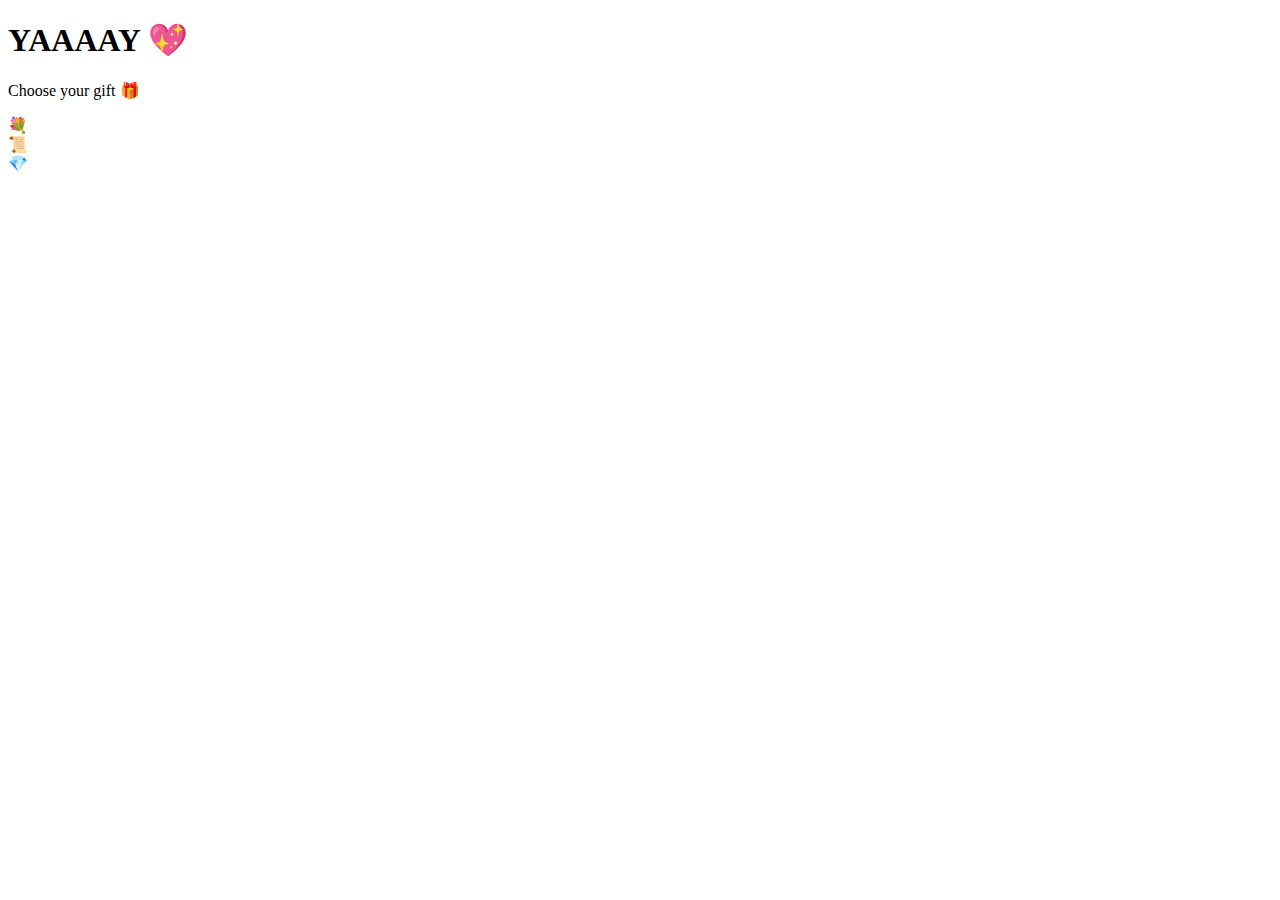
<file: yes.html>
<!DOCTYPE html>
<html lang="en">
<head>
  <meta charset="UTF-8">
  <title>YAAAAY 💖</title>
  <link rel="stylesheet" href="style.css">
</head>
<body>

  <h1>YAAAAY 💖</h1>
  <p class="choose-text">Choose your gift 🎁</p>

  <div class="gift-container">
    <div class="gift" onclick="window.location.href='gift1.html'">💐</div>
    <div class="gift" onclick="window.location.href='gift2.html'">📜</div>
    <div class="gift" onclick="window.location.href='gift3.html'">💎</div>
  </div>

</body>
</html>
</file>
<file: style.css>

</file>
